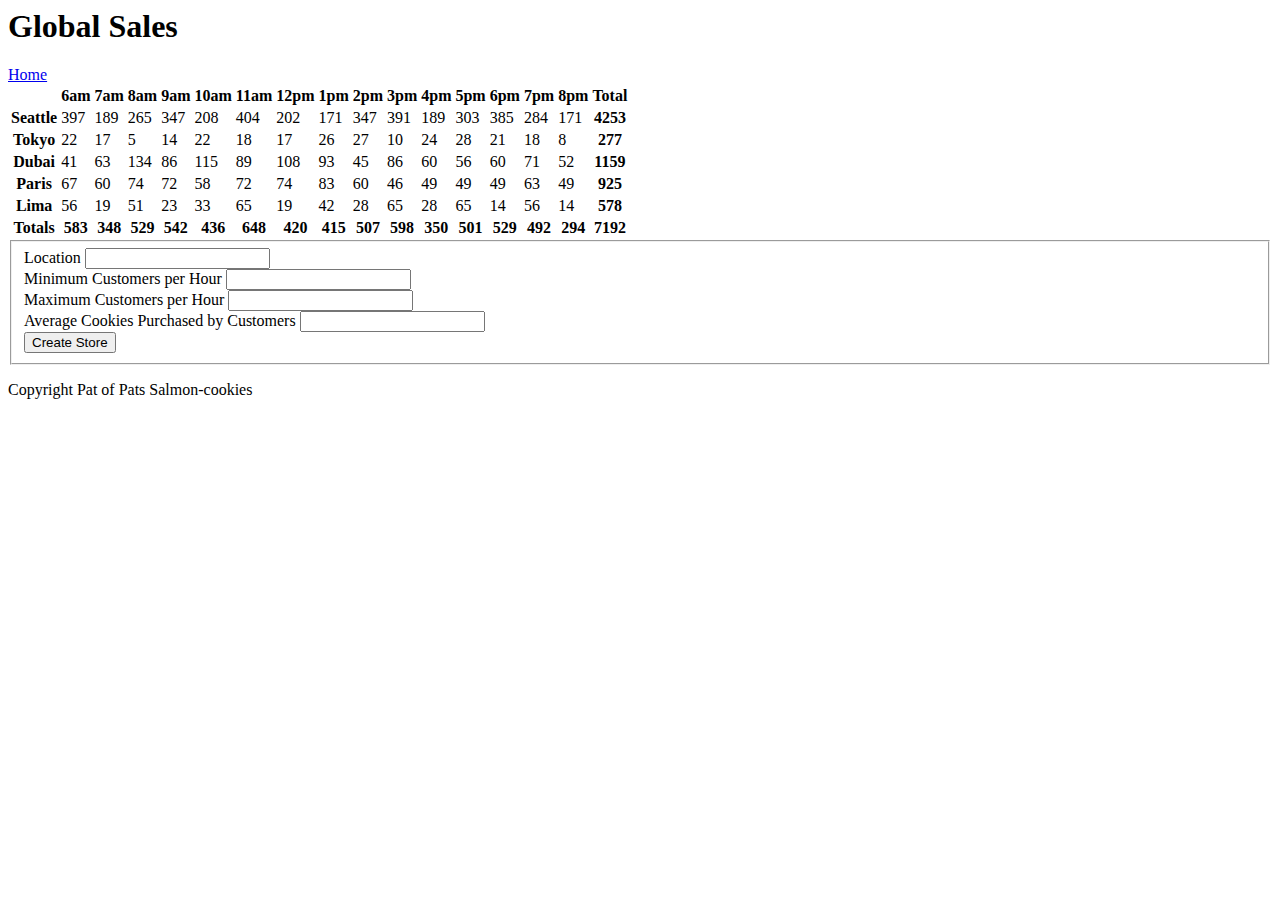
<file: html/sales.html>
<html lang="en">
<head>
    <meta charset="UTF-8">
    <meta name="viewport" content="width=device-width, initial-scale=1.0">
    <meta http-equiv="X-UA-Compatible" content="ie=edge">
    <title>Salmon Cookies Sales</title>
</head>
<body>
    <header>
        <h1>
            Global Sales
        </h1>
        <nav><a href="../index.html">Home</a></nav>
    </header>
 <main>
<table id="globalSales">
    
</table>
<form id="newStoreForm">
    <fieldset>
      <label>Location</label>
      <input id="LocationName" type="text" required></br>

      <label>Minimum Customers per Hour</label>
      <input id="MinCust" type="number" required></br>

      <label>Maximum Customers per Hour</label>
      <input id="MaxCust" type="number" required></br>

      <label>Average Cookies Purchased by Customers</label>
      <input id="Average" type="number" required></br>

      <button value="submit">Create Store</button>
    </fieldset>
  </form>
 </main>
 <footer>
    <p>Copyright Pat of Pats Salmon-cookies</p>
</footer>   
 <script src='../JS/app.js'> </script>
</body>
</html>
</file>
